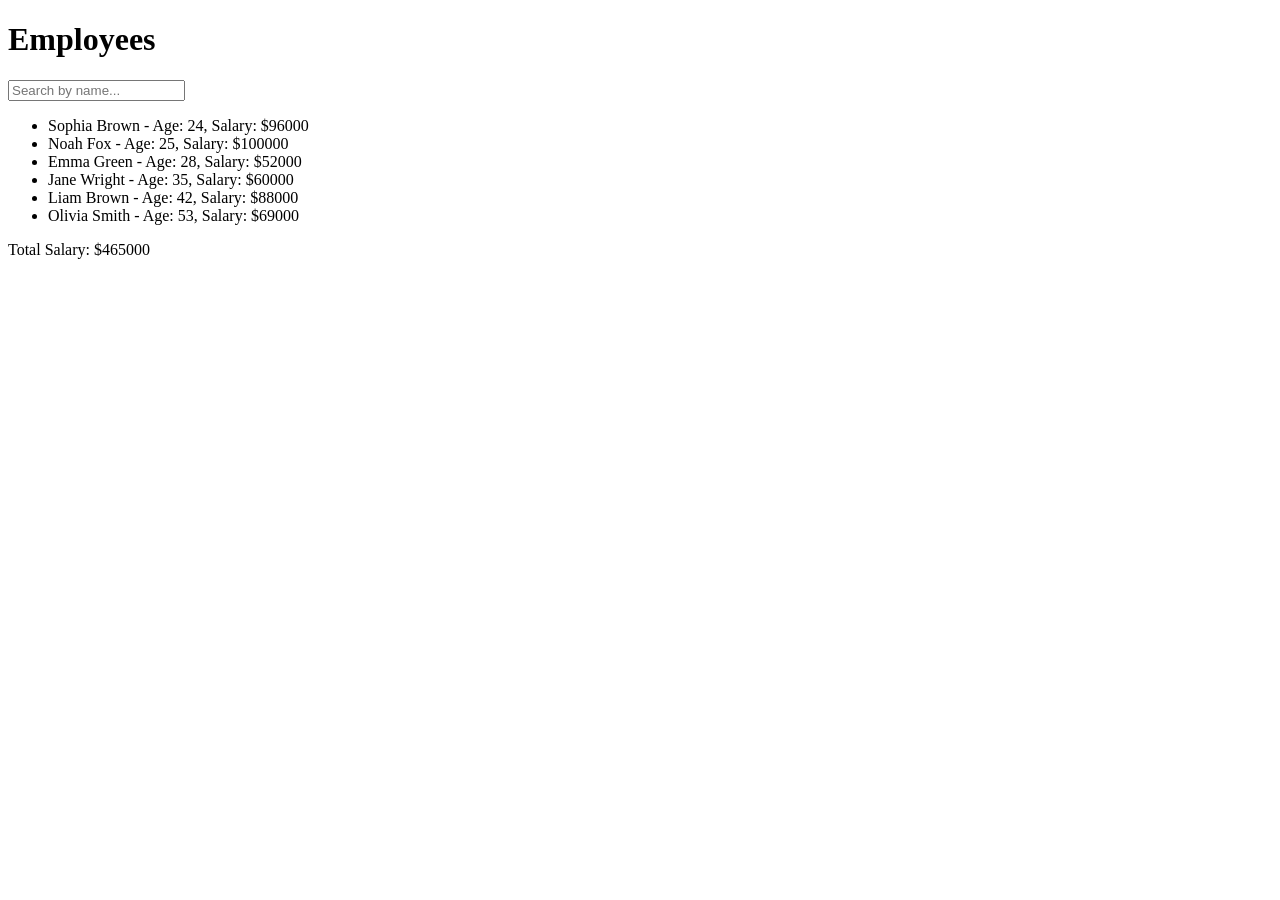
<file: O. Robinson-DY-WEB & APP-Assignment 2/q1/index.html>
<!DOCTYPE html>
<html lang="en">
<head>
  <meta charset="UTF-8">
  <title>Module 2 - Assignment 2 - Q1</title>
</head>
<body>
  <h1>Employees</h1>

  <!-- Bonus search bar placeholder -->
  <input type="text" id="search" placeholder="Search by name...">

  <div id="demo"></div>

  <p id="total-salary"></p>

  <script src="script.js"></script>
</body>
</html>
</file>
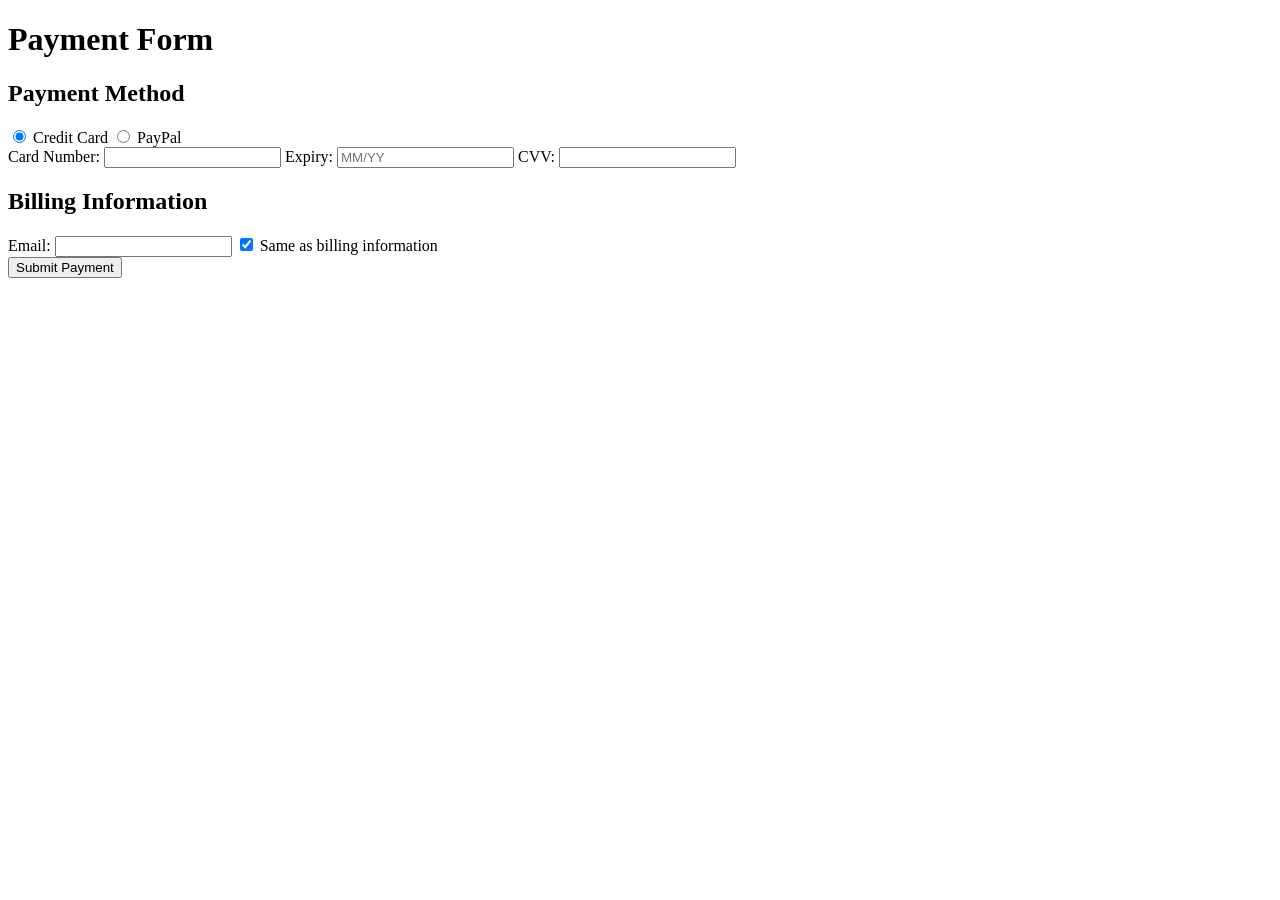
<file: O. Robinson-DY-WEB & APP-Assignment 2/q2/index.html>
<!DOCTYPE html>
<html lang="en">
<head>
  <meta charset="UTF-8">
  <title>Module 2 - Assignment 2 - Q2</title>
  <link rel="stylesheet" href="style.css">
</head>
<body>

  <h1>Payment Form</h1>

  <form id="paymentForm" novalidate>

    <h2>Payment Method</h2>
    <label>
      <input type="radio" name="paymentMethod" value="card" checked>
      Credit Card
    </label>
    <label>
      <input type="radio" name="paymentMethod" value="paypal">
      PayPal
    </label>

    <div id="cardFields">
      <label>Card Number:
        <input type="text" id="cardNumber" required>
      </label>

      <label>Expiry:
        <input type="text" id="expiry" placeholder="MM/YY" required>
      </label>

      <label>CVV:
        <input type="text" id="cvv" required>
      </label>
    </div>

    <h2>Billing Information</h2>
    <label>Email:
      <input type="email" id="email" required>
    </label>

    <label>
      <input type="checkbox" id="sameAsBilling" checked>
      Same as billing information
    </label>

    <div id="shippingFields" class="hidden">
      <h3>Shipping Information</h3>

      <label>Address:
        <input type="text" id="shipAddress">
      </label>

      <label>City:
        <input type="text" id="shipCity">
      </label>

      <label>Postal Code:
        <input type="text" id="shipPostal">
      </label>
    </div>

    <button type="submit">Submit Payment</button>
  </form>

  <script src="script.js"></script>
</body>
</html>
</file>
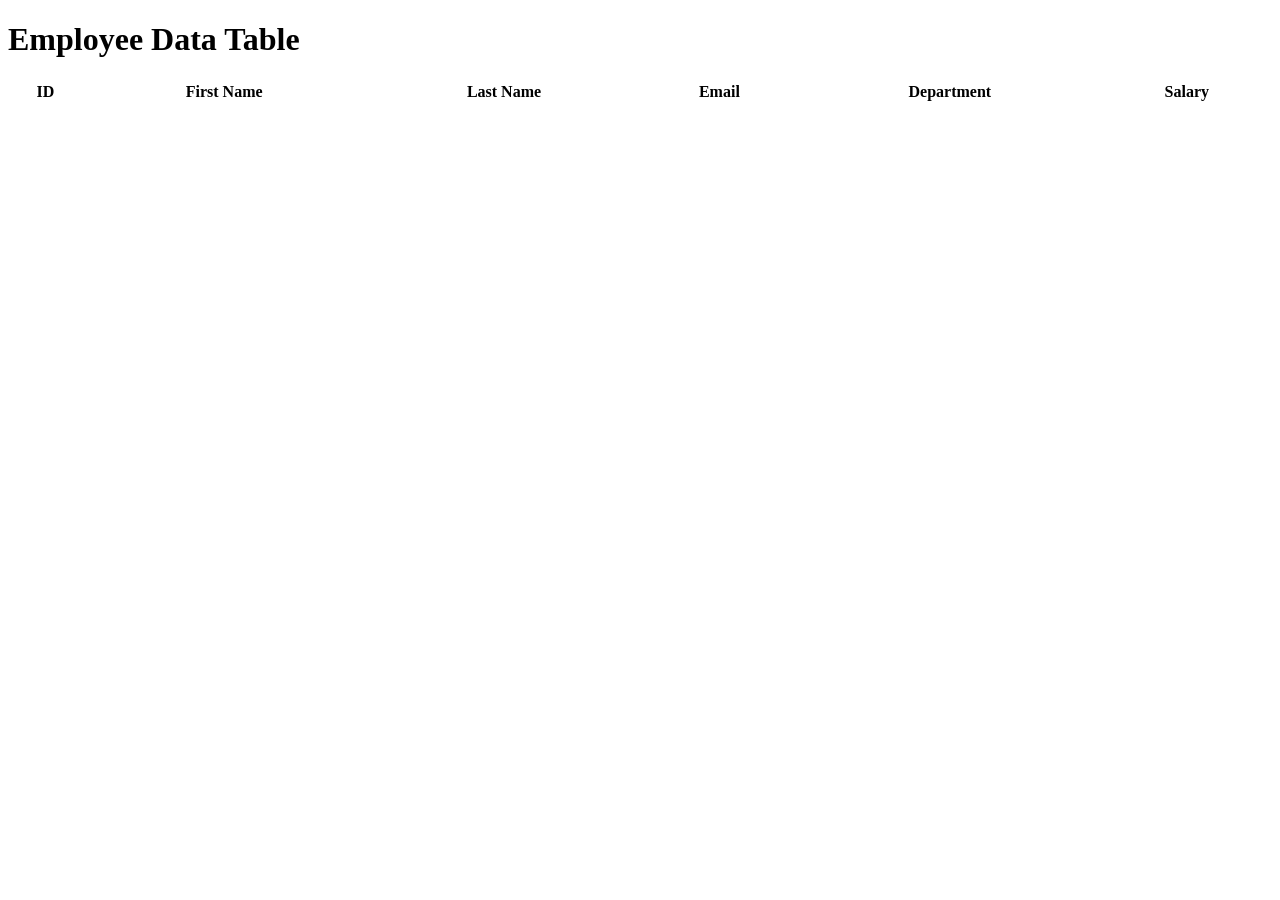
<file: O. Robinson-DY-WEB & APP-Assignment 2/q3/index.html>
<!DOCTYPE html>
<html lang="en">
<head>
  <meta charset="UTF-8">
  <title>Module 2 - Assignment 2 - Q3</title>

  <!-- jQuery CDN -->
  <script src="https://code.jquery.com/jquery-3.7.1.min.js"></script>

  <!-- DataTables CSS -->
  <link rel="stylesheet" href="https://cdn.datatables.net/1.13.6/css/jquery.dataTables.min.css">

  <!-- DataTables JS -->
  <script src="https://cdn.datatables.net/1.13.6/js/jquery.dataTables.min.js"></script>
</head>
<body>

  <h1>Employee Data Table</h1>

  <table id="employeeTable" class="display" style="width:100%">
    <thead>
      <tr>
        <th>ID</th>
        <th>First Name</th>
        <th>Last Name</th>
        <th>Email</th>
        <th>Department</th>
        <th>Salary</th>
      </tr>
    </thead>
  </table>

  <script src="script.js"></script>
</body>
</html>
</file>
<file: O. Robinson-DY-WEB & APP-Assignment 2/q2/style.css>
/* Greyed-out disabled fields */
.disabled {
  background-color: #e0e0e0;
  pointer-events: none;
  opacity: 0.6;
}

/* Hidden shipping section */
.hidden {
  max-height: 0;
  overflow: hidden;
  transition: max-height 0.4s ease;
}

/* Visible shipping section */
.show {
  max-height: 500px;
}
</file>
